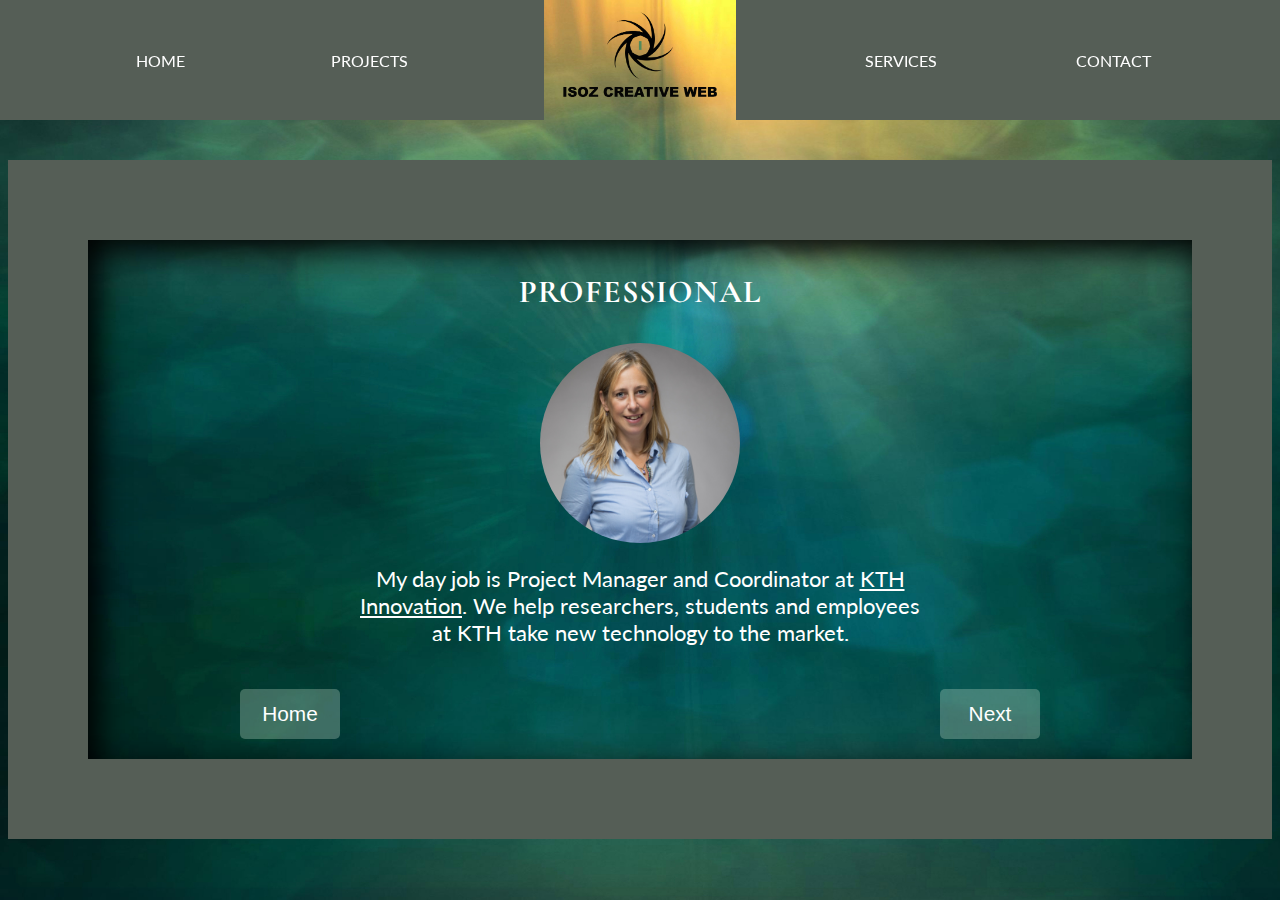
<file: slides.html>
<!DOCTYPE html>
<html lang="en">
<head>
    <meta charset="UTF-8">
    <meta http-equiv="X-UA-Compatible" content="IE=edge">
    <meta name="viewport" content="width=device-width, initial-scale=1.0">
    <link rel="stylesheet" href="./style.css">
    <link rel="shortcut icon" href="./resources/FaviconLogo.png" type="image/x-icon">
    <style>
        @import url('https://fonts.googleapis.com/css2?family=Lato:ital,wght@0,400;1,300&family=Roboto:ital,wght@0,400;1,100&family=Cormorant+Garamond&display=swap');
        </style>
    <script src="./components/header.js" type="text/javascript" async></script>
    <title>Presentation</title>
</head>
<body>
    <header>
        <header-component></header-component>
    </header>

    <div class="intro-container">
        <section class="intro-content">
            <!-- displays when page loads -->
            <article class="presentation-slides" id="slide-one">
                <article class="slides">
                    <h3 class="slide-title">Professional</h3>
                    <img src="./resources/Anna_cropped1.png" alt="Close up photo of Anna Isoz in a blue shirt">
                    <p>My day job is Project Manager and Coordinator at <a href="https://www.kth.se/en/om/innovation/kth-innovation-1.956839">KTH Innovation</a>. We help researchers, students and employees at KTH take new technology to the market.</p>
                </article>
                <div class="next">
                <a href="index.html"><button>Home</button></a>
                <button id="next-one">Next</button>
                </div>
            </article>
            <!-- displays after clicking first Next button-->
            <article class="presentation-slides" id="slide-two">
                <article class="slides">
                    <h3 class="slide-title">Business</h3>
                    <img src="./resources/Annacreativeweb.jpg" alt="Close up photo of Anna Isoz wearing sunglasses">
                    <p>On the side, I run my own business - <a href="http://deerdaisyinn.se/">The Deer & Daisy</a> - soon to be a classic English Country Inn in the south of Sweden.</p>
                </article>
                <div class="next">
                    <a href="index.html"><button>Home</button></a>
                <button id="next-two">Next</button>
                </div>
            </article>
            <!-- displays after clicking second Next button-->
            <article class="presentation-slides" id="slide-three">
                <article class="slides">
                    <h3 class="slide-title">Web Development</h3>
                    <img src="./resources/Anna_programmer.jpg" alt="Close up photo of Anna Isoz looking puzzled against a light sky">
                    <p>As a hobby I am learning to code through the Codecademy Career Path Front End Engineer. I also help people get their own website up and running.</p>
                </article>
                <div class="next">
                <a href="index.html"><button>Home</button></a>
                <button id="next-three">Next</button>
                </div>
            </article>
            <!---->
            <article class="presentation-slides" id="slide-four">
                <article class="slides">
                    <h3 class="slide-title">Leisure Time</h3>
                    <img src="./resources/Anna and Chester.jpg" alt="Close up photo of Anna Isoz and her black and white dog Chester">
                    <p>In my spare time I love walking my dog, meeting new people, relaxing with my Mo, knitting, gardening and entertaining.</p>
                </article>
                <div class="next">
                <a href="index.html"><button>Home</button></a>
                <button id="next-four">Back to start</button>
                </div>
            </article>
        </section>
    </div>
    <script src="./script.js"></script>
</body>
</html>
</file>
<file: style.css>
/* universal styles 
=================================================*/

body {
    font-family: 'Lato', sans-serif;
    box-sizing: border-box;
    background-image: url("./resources/background-backdrop-pattern-design-texture-shiny-1418296-pxhere.com.jpg");
    background-size: cover;
    background-repeat: no-repeat;
    background-attachment: fixed;
}
h1 {
    font-family: 'Cormorant Garamond', serif;
    font-size: 3rem;
    text-transform: uppercase;
    letter-spacing: 3px;
    color: white;
    margin: 0;
}
h2 {
    font-family: 'Cormorant Garamond', serif;
    font-size: 2.5rem;
    text-transform: uppercase;
    letter-spacing: 2px;
    color: white;
}
h3 {
    font-family: 'Cormorant Garamond', serif;
    font-size: 2rem;
    letter-spacing: 1px;
    color: white;
}
p {
    color: white;
}
button {
    background-color: rgba(204, 227, 208, 0.3);
    border: none;
    border-radius: 5px;
    height: 50px;
    color: white;
    font-size: 1.3rem;
    padding: 0.8rem;
}
button:hover {
    cursor: grab;
    background-color: #67AB72;
}

/* intro section styles 
=================================================*/
.intro-container {
    display: flex;
    min-height: 460px;
    margin-top: 160px;
    border: 5rem solid #555E56;
}
.intro-content {
    display: inline-flex;
    justify-content: center;
    width: 100%;
    box-shadow: 10px 10px 30px black inset;
}
.introduction {
    display: flex;
    flex-direction: column;
    align-items: center;
    justify-content: space-evenly;
    width: 50%;
    padding: 0 20px;
    text-align: center;
}
.motto {
    color: white;
    font-size: 1.4rem;
    margin: 0;
    width: 60%;
}
.presentation-slides {
    display: flex;
    flex-direction: column;
}
.slides {
    display: flex;
    flex-direction: column;
    justify-content: center;
    align-items: center;
    max-width: 800px;
}
.slides img {
    width: 200px;
    height: 200px;
    border-radius: 125px;
}
.slides a {
    color: white;
}
.slides p {
    text-align: center;
    font-size: 1.4rem;
    width: 70%;
}
.slide-title {
    font-family: 'Cormorant Garamond' serif;
    text-transform: uppercase;
}
.next {
    display: inline-flex;
    justify-content: space-between;
    align-items: center;
    margin: 20px 0;
}
.next button {
    width: 100px;
}
#next-four {
    width: 200px;
}

/* styling for medium and small screens 
===================================================*/
@media only screen and (max-width: 780px) {
    h1 {
        font-size: 2rem;
    }
    .motto {
        font-size: 1.2rem;
    }
    #initiate {
        font-size: 1rem;
    }
    .intro-container {
        min-height: 300px;
        border: 2rem solid #555E56;
    }
    .slides {
        flex-direction: row;
        width: 100%;
        height: 250px;
        padding: 30px 0;
        margin-right: 0;
    }
    .slides img {
        width: 150px;
        height: 150px;
        border-radius: 75px;
    }
    .presentation-slides {
        flex-direction: column;
    }
    h3 {
        font-size: 1.5rem;
        padding: 0 10px;
    }
    .slides p {
        padding: 0 10px
    }
    .next {
        margin: 20px 5px;
    }
    .slide-title {
        min-width: 33%;
    }
}

@media only screen and (max-width: 500px) {
    .motto {
        font-size: 1rem;
        width: 90%;
    }
    #initiate {
        height: 60px;
    }
    .presentation-slides {
        justify-content: center;
    }
    .slides {
        flex-direction: column;
        justify-content: center;
        padding: 5px
    }
    h3 {
        font-size: 1.2rem;
        margin: 5px 0 0 0;
        text-align: center;
        padding-bottom: 5px;
        border-bottom: 1px solid grey;
    }
    .slides p {
        margin: 5px 0 0 0;
        font-size: 1rem;
    }
    .slides img {
        display: none;
    }
    .next {
        margin: 5px;
    }
    .next button {
        font-size: 1.1rem;
    }
    button#next-four {
        width: 120px;
        padding-right: 3px;
        padding-left: 3px;
    }
}


/* projects section styles 
=================================================*/

.projects-container {
    text-align: center;
    width: 100%;
    margin: 10px;
    padding-top: 30px;
    border: 2px black;
}
.projects, .services-container {
    display: inline-flex;
    justify-content: space-evenly;
    width: 90%;
    padding-top: 2rem;
}
.featured-project {
    background-color: rgba(85, 94, 86, 0.4);
    display: flex;
    flex-direction: column;
    align-items: center;
    width: 30%;
    margin: 0 30px;
    padding: 0 10px;
}

.featured-project h2 {
    color: white;
    font-weight: 300;
}

.feature-image {
    display: flex;
    justify-content: center;
    align-items: center;
    width: 300px;
    height: 300px;
}
.feature-image img {
    width: 90%;
}

.project-title {
    position: absolute;
    left: 50%;
    right: 50%;
    transform: translate(-50%, -50%);
}

.featured-project p {
    color: white;
}
.note {
    font-size: 0.8rem;
}

@media only screen and (max-width: 1100px) {
    .featured-project {
        margin: 10px;
    }
    .featured-project p {
        font-size: 1rem;
    }
    .feature-image img {
        max-width: 70%;
    }
}

@media only screen and (max-width: 780px) {
    .projects {
        flex-direction: column;
        align-items: center;
        padding-top: 0;
    }
    .featured-project {
        width: 90%;
        box-shadow: none;
        border-bottom: 2px solid #555E56;
    }
    .feature-image {
        width: 50%;
        height: 50%;
        margin-top: 10px;
    }
    #colmar img {
        width: 100%;
    }
    h2 {
        font-size: 1.8rem;
        letter-spacing: 1px;
    }
}

/*contact page styles 
=================================================*/
.contact-info {
    display: flex;
    justify-content: space-around;
    width: 100%;
    padding: 20px;
}
.contact-info article {
    display: flex;
    flex-direction: column;
    align-items: center;
    width: 50%;
}
.contact-info h3 {
    text-transform: uppercase;
}
.contact-info a {
    color: white;
    font-size: 1.3rem;
    transition: color 0.5s;
}
.contact-info a:hover {
    color: purple;
}
.fab {
    font-size: 2.5rem;
    padding: 20px;
    transition: color 0.5s;
}
.fab:hover {
    color: purple;
}
@media only screen and (max-width: 500px) {
    a.email {
        font-size: 0.8rem;
        padding: 1rem 0;
    } 
}

/* services page styles
=====================================================*/
.services-container {
    width: 100%;
    padding: 30px;
}
.services {
    display: flex;
    flex-direction: column;
    width: 50%;
    margin: 0 15px;
    padding: 10px;
    background-color: rgba(85, 94, 86, 0.4);
    line-height: 1.3rem;
}
.services h3 {
    margin: 10px 0;
}
.service-text {
    line-height: 1.3rem;
    text-align: left;
}
@media only screen and (max-width: 1200px) {
    .services h3 {
        font-size: 1.2rem;
    }
    .services p {
        font-size: 0.9rem;
    }
}
@media only screen and (max-width: 900px) {
    .services-container {
        display: flex;
        flex-direction: column;
    }
    .services {
        width: 95%;
    }
}

/* projects page styles
========================================================*/
.project-page {
    margin-top: 120px;
}
.irl {
    font-size: 1.4rem;
    height: 2rem;
    margin: 2rem 0;
}
</file>
